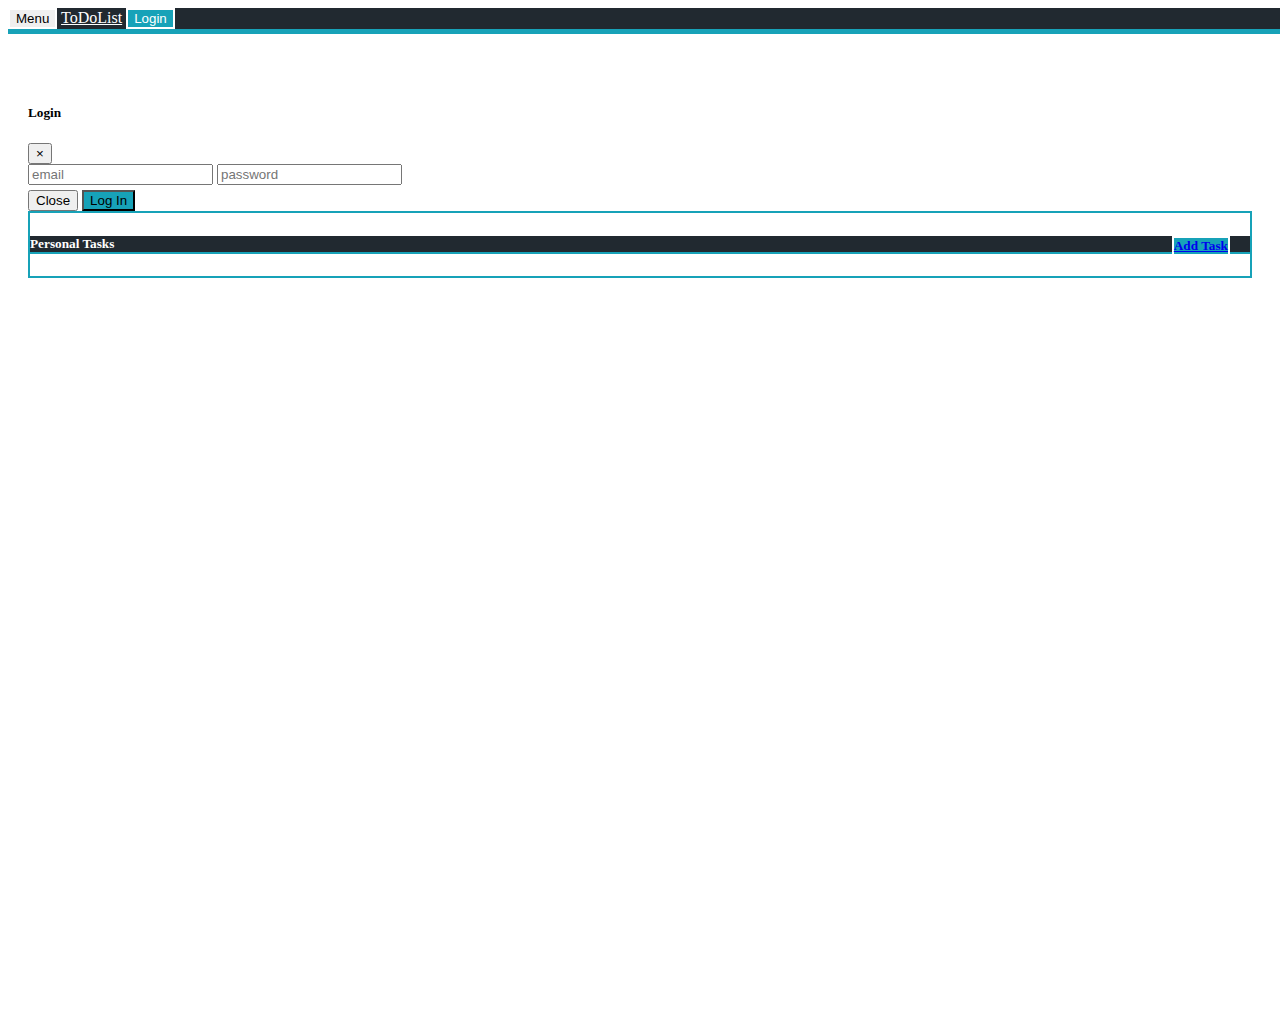
<file: src/main/html/index.html>
<!doctype html>
<html lang="eng">

<head>

	<meta charset="utf-8">
	<meta name="viewport" content="width=device-width, initial-scale=1, shrink-to-fit=no">

	<script src="https://code.jquery.com/jquery-3.2.1.slim.min.js"
		integrity="sha384-KJ3o2DKtIkvYIK3UENzmM7KCkRr/rE9/Qpg6aAZGJwFDMVNA/GpGFF93hXpG5KkN"
		crossorigin="anonymous"></script>
	<script src="https://maxcdn.bootstrapcdn.com/bootstrap/4.0.0/js/bootstrap.min.js"
		integrity="sha384-JZR6Spejh4U02d8jOt6vLEHfe/JQGiRRSQQxSfFWpi1MquVdAyjUar5+76PVCmYl"
		crossorigin="anonymous"></script>
	<script src="js/script.js"></script>

	<link rel="stylesheet" href="https://stackpath.bootstrapcdn.com/bootstrap/4.1.0/css/bootstrap.min.css"
		integrity="sha384-9gVQ4dYFwwWSjIDZnLEWnxCjeSWFphJiwGPXr1jddIhOegiu1FwO5qRGvFXOdJZ4" crossorigin="anonymous">
	<link href="css/styles.css" rel="stylesheet">
</head>

<body>

	<nav id="nav-header" class="navbar">

		<button id="menuButton" type="button" class="btn btn-info" onclick="openSidebar();">

			<span>Menu</span>
		</button>
		<a id="webTitle" class="navbar-brand" href="#">ToDoList</a>

		<!--onclick="openLogin();"-->
		<button type="button" id="loginButton" class="btn btn-primary" data-toggle="modal"
			data-target="#loginForm">Login</button>

	</nav>


	<div id="spacer">
	</div>

	<div id="sidebarWrap" class="wrapper">

		<!-- Sidebar -->
		<nav id="sidebar" style="display: none">
			<ul class="list-unstyled components">
				<li class="active">

				<li>
					<a id="currentTab" href="#">Personal Tasks</a>
				</li>
				<li>
					<a href="#">Work</a>
				</li>
				<li>
					<a href="#">Projects</a>
				</li>
				<li>
					<a href="#">Shopping List</a>
				</li>
				<li>
					<a href="#">Archive</a>
				</li>
			</ul>
		</nav>


		<div id=mainContent>

			<!-- style="display: none" -->
			<div class="modal fade" id="loginForm" tabindex="-1" role="dialog" aria-labelledby="label"
				aria-hidden="true">
				<div class="modal-dialog" role="document">

					<div class="modal-content">
						<div class="modal-header">
							<h5 class="modal-title">Login</h5>
							<button type="button" class="close" data-dismiss="modal" aria-label="Close">
								<span aria-hidden="true">&times;</span>
							</button>
						</div>
						<div id="formContent" class="modal-body">
							<!-- Login Form -->
							<form>
								<input type="email" id="login" name="login" placeholder="email">
								<input type="password" id="password" placeholder="password">


							</form>
						</div>
						<div class="modal-footer">
							<button type="button" class="btn btn-secondary" data-dismiss="modal">Close</button>
							<input id="submitLogin" class="btn btn-primary" type="submit" value="Log In">
						</div>
					</div>
				</div>
			</div>



			<div id="addTaskCard" class="card" style="display: none">
				<h5 class="card-header">Personal Tasks</h5>
				<div class="card-body">
					<form>
						<label for="taskTitle">Title</label>
						<textarea id="editTask1" class="form-control" rows=1></textarea>

						<label for="taskDescript">Description</label>
						<textarea id="editTask2" class="form-control" rows=2></textarea>

						<label for="taskDescript">Due Date</label>
						<input id="dateInput" type="date">

						<div id="date">
							<a id="cardButtons" href="#" class="btn btn-primary">Submit</a>
							<a id="cardButtons" href="#" class="btn btn-primary" onclick="cancelAddTask();">Cancel</a>
						</div>
					</form>
				</div>
			</div>

			<div class="card">
				<h5 class="card-header">
					Personal Tasks
					<a id="addTaskButton" href="#" class="btn btn-primary" onclick="addTaskButton();">Add Task</a></h5>
				<!-- task list here-->
				<div id=v>
					<!-- <div id="cardBody" class="card-body">
							<div id="date">
						<p>DATE</p>
						<p>DUE DATE</p>
						<a id="cardButtons" href="#" class="btn btn-primary">Delete</a>
						<a id="cardButtons" href="#" class="btn btn-primary">Edit</a>
					</div>
					<div id="cardContent">
						<h5 class="card-title">Title</h5>
						<p class="card-text">With supporting text below as a natural lead-in to additional content.</p>
					</div>-->
				</div>
			</div>
		</div>


		<div id="spacer">
		</div>

	</div>

	</div>


</body>

</html>
</file>
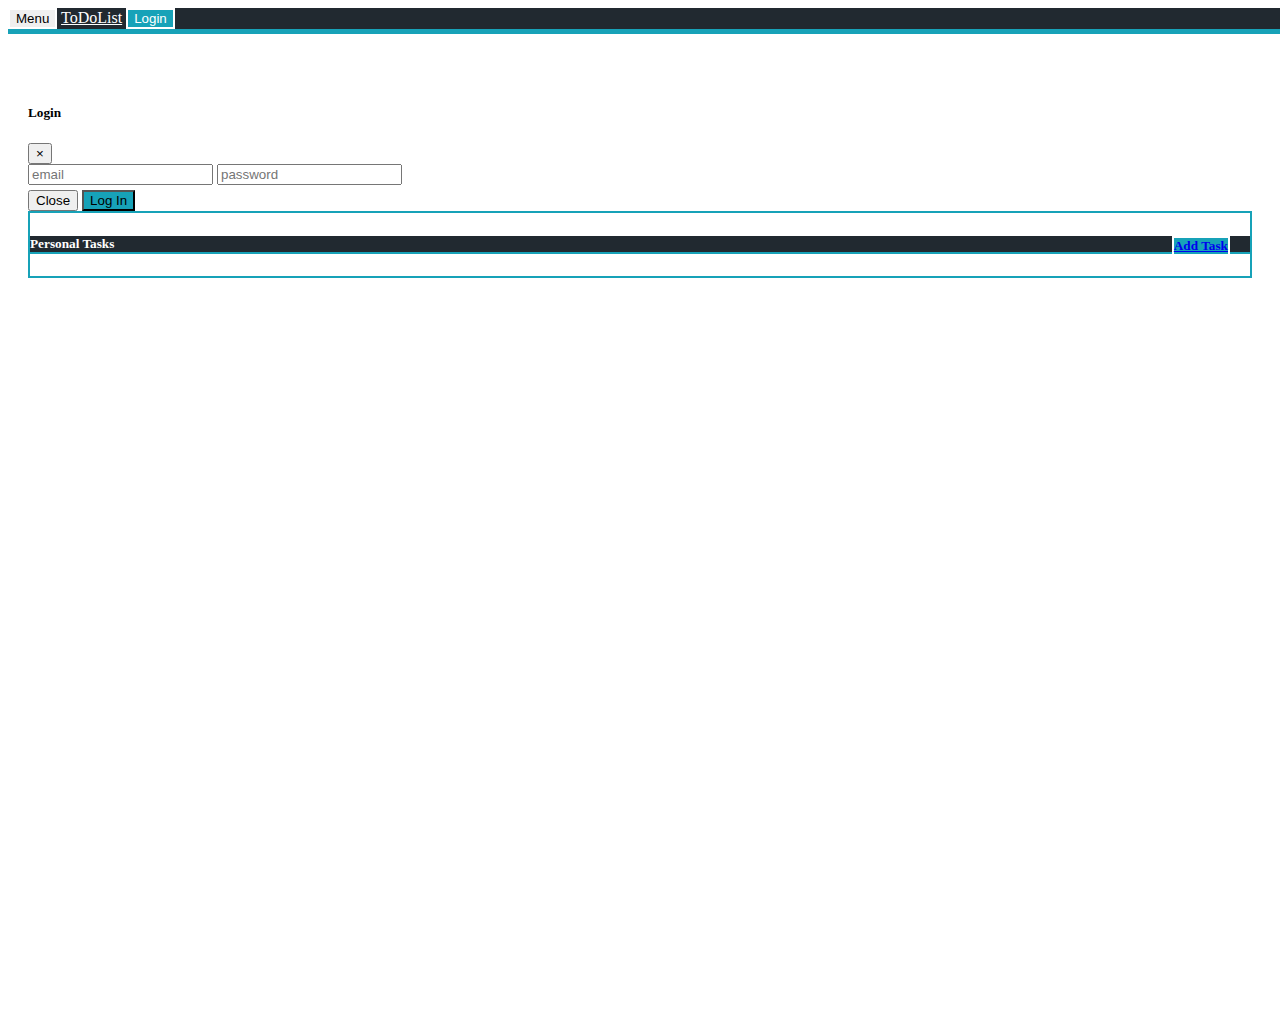
<file: src/main/html/html/index.html>
<!doctype html>
<html lang="eng">

<head>

	<meta charset="utf-8">
	<meta name="viewport" content="width=device-width, initial-scale=1, shrink-to-fit=no">

	<script src="https://code.jquery.com/jquery-3.2.1.slim.min.js"
		integrity="sha384-KJ3o2DKtIkvYIK3UENzmM7KCkRr/rE9/Qpg6aAZGJwFDMVNA/GpGFF93hXpG5KkN"
		crossorigin="anonymous"></script>
	<script src="https://maxcdn.bootstrapcdn.com/bootstrap/4.0.0/js/bootstrap.min.js"
		integrity="sha384-JZR6Spejh4U02d8jOt6vLEHfe/JQGiRRSQQxSfFWpi1MquVdAyjUar5+76PVCmYl"
		crossorigin="anonymous"></script>
	<script src="js/script.js"></script>

	<link rel="stylesheet" href="https://stackpath.bootstrapcdn.com/bootstrap/4.1.0/css/bootstrap.min.css"
		integrity="sha384-9gVQ4dYFwwWSjIDZnLEWnxCjeSWFphJiwGPXr1jddIhOegiu1FwO5qRGvFXOdJZ4" crossorigin="anonymous">
	<link href="css/styles.css" rel="stylesheet">
</head>

<body>

	<nav id="nav-header" class="navbar">

		<button id="menuButton" type="button" class="btn btn-info" onclick="openSidebar();">

			<span>Menu</span>
		</button>
		<a id="webTitle" class="navbar-brand" href="#">ToDoList</a>

		<!--onclick="openLogin();"-->
		<button type="button" id="loginButton" class="btn btn-primary" data-toggle="modal"
			data-target="#loginForm">Login</button>

	</nav>


	<div id="spacer">
	</div>

	<div id="sidebarWrap" class="wrapper">

		<!-- Sidebar -->
		<nav id="sidebar" style="display: none">
			<ul class="list-unstyled components">
				<li class="active">

				<li>
					<a id="currentTab" href="#">Personal Tasks</a>
				</li>
				<li>
					<a href="#">Work</a>
				</li>
				<li>
					<a href="#">Projects</a>
				</li>
				<li>
					<a href="#">Shopping List</a>
				</li>
				<li>
					<a href="#">Archive</a>
				</li>
			</ul>
		</nav>


		<div id=mainContent>

			<!-- style="display: none" -->
			<div class="modal fade" id="loginForm" tabindex="-1" role="dialog" aria-labelledby="label"
				aria-hidden="true">
				<div class="modal-dialog" role="document">

					<div class="modal-content">
						<div class="modal-header">
							<h5 class="modal-title">Login</h5>
							<button type="button" class="close" data-dismiss="modal" aria-label="Close">
								<span aria-hidden="true">&times;</span>
							</button>
						</div>
						<div id="formContent" class="modal-body">
							<!-- Login Form -->
							<form>
								<input type="email" id="login" name="login" placeholder="email">
								<input type="password" id="password" placeholder="password">


							</form>
						</div>
						<div class="modal-footer">
							<button type="button" class="btn btn-secondary" data-dismiss="modal">Close</button>
							<input id="submitLogin" class="btn btn-primary" type="submit" value="Log In">
						</div>
					</div>
				</div>
			</div>



			<div id="addTaskCard" class="card" style="display: none">
				<h5 class="card-header">Personal Tasks</h5>
				<div class="card-body">
					<form action="POST" name="addTaskForm">
						<label for="taskTitle">Title</label>
						<textarea id="addTask1" name ="name" class="form-control" rows=1></textarea>

						<label for="taskDescript">Description</label>
						<textarea id="addTask2" name="descript" class="form-control" rows=2></textarea>

						<label for="taskDescript">Due Date</label>
						<input id="dateInput" name="dueDate" type="date">

						<div id="date">
							<a id="cardButtons" onclick="createTask();" class="btn btn-primary">Submit</a>
							<a id="cardButtons" href="#" class="btn btn-primary" onclick="cancelAddTask();">Cancel</a>
						</div>
					</form>
				</div>
			</div>

			<div class="card">
				<h5 class="card-header">
					Personal Tasks
					<a id="addTaskButton" href="#" class="btn btn-primary" onclick="addTaskButton();">Add Task</a></h5>
				<!-- task list here-->
				<div id=v>
					<!-- <div id="cardBody" class="card-body">
							<div id="date">
						<p>DATE</p>
						<p>DUE DATE</p>
						<a id="cardButtons" href="#" class="btn btn-primary">Delete</a>
						<a id="cardButtons" href="#" class="btn btn-primary">Edit</a>
					</div>
					<div id="cardContent">
						<h5 class="card-title">Title</h5>
						<p class="card-text">With supporting text below as a natural lead-in to additional content.</p>
					</div>-->
				</div>
			</div>
		</div>


		<div id="spacer">
		</div>

	</div>

	</div>


</body>

</html>
</file>
<file: src/main/html/css/styles.css>
#nav-header {
  background-color:#212930;
  position:fixed;
  width:100%;
  z-index: 1;
  border-bottom: 5px solid #17a2b8;
}

#webTitle {
  color: #fff;
}
.btn-primary {
  background: #17a2b8;
}

.btn-primary:hover {
  background: #138496;
}

#menuButton {
  border: 2px solid #fff;
}

#loginButton {
  color: #fff;
  border: 2px solid #fff;
}

#addTaskButton {
  border: 2px solid #fff;
}

#collapseSide {
  float: left;
}

#spacer {
  padding-top: 55px;
}

.wrapper {
  display: flex;
  width: 100%;
  align-items: stretch;
}

#sidebar {
  min-width: 250px;
  max-width: 250px;
  min-height: 100vh;
  background: #212930;
}

#sidebar.active {
  margin-left: -250px;
}


@media (max-width: 768px) {
  #sidebar {
    margin-left: -250px;
  }
  #sidebar.active {
    margin-left: 0;
  }
}

#sidebar .sidebar-header {
  padding: 20px;
  background: #001000;
}

#homeSubmenu {
  background: #001000;

}
#sidebar ul.components {
  padding: 20px 0;
  border-bottom: 1px solid #47748b;
}

#sidebar ul p {
  color: #fff;
  padding: 10px;
}

#sidebar ul li a {
  padding: 10px;
  font-size: 1.1em;
  display: block;
  color: #fff;
}
#sidebar ul li a:hover {
  color: #fff;
  background: #17a2b8;
}

#sidebar ul li.active > a, a[aria-expanded="true"] {
  color: #fff;
  background: #17a2b8;
}

#currentTab {
  background:  #17a2b8;
  color: #fff;
}

ul ul a {
  font-size: 0.9em;
  padding-left: 30px ;
  background: #001000;
}

.modal-header {
  background-color : #fff;
}

#mainContent {
  width: 100%;
  padding: 20px;
  min-height: 100vh;
  transition: all 0.3s;
  background: #fff;
}

#addTaskButton {
position: relative;
float: right;
margin-right: 20px;
}

.card {
  border: 2px solid #17a2b8;
  min-width: 20%;
  z-index: 0;
}

.card-header {
 background: #212930;
 color: #fff;
 border-bottom: 2px solid #17a2b8;
}

.card-body {
  background: #212930;
  color: #fff;
  border-bottom: 2px solid #17a2b8;
  padding:3%;
}

#card-content {
  width: 15%;
}

#descriptText {
  width: 45%;
}
#cardSet2 {
  margin-top: 5px;
}

#date {
  float: right;
}
#cardButtons {
  padding-right: 100px;
  float:right;
  border: 2px solid #FFF;
}



#submitLogin { 
  margin-top: 5px;
  margin-right: 5px;
}

#formFooter {
padding-top: 10px;
}

.form-control {
max-width: 60%;
}

#dateInput {
  margin-top: 15px;
}

#addTaskCard {
margin-bottom: 15px;
}

#cancelLogin{
margin-top: 5px;
}

.loginFormButton {
  border: 2px solid #fff;
}
</file>
<file: src/main/html/html/css/styles.css>
#nav-header {
  background-color:#212930;
  position:fixed;
  width:100%;
  z-index: 1;
  border-bottom: 5px solid #17a2b8;
}

#webTitle {
  color: #fff;
}
.btn-primary {
  background: #17a2b8;
}

.btn-primary:hover {
  background: #138496;
}

#menuButton {
  border: 2px solid #fff;
}

#loginButton {
  color: #fff;
  border: 2px solid #fff;
}

#addTaskButton {
  border: 2px solid #fff;
}

#collapseSide {
  float: left;
}

#spacer {
  padding-top: 55px;
}

.wrapper {
  display: flex;
  width: 100%;
  align-items: stretch;
}

#sidebar {
  min-width: 250px;
  max-width: 250px;
  min-height: 100vh;
  background: #212930;
}

#sidebar.active {
  margin-left: -250px;
}


@media (max-width: 768px) {
  #sidebar {
    margin-left: -250px;
  }
  #sidebar.active {
    margin-left: 0;
  }
}

#sidebar .sidebar-header {
  padding: 20px;
  background: #001000;
}

#homeSubmenu {
  background: #001000;

}
#sidebar ul.components {
  padding: 20px 0;
  border-bottom: 1px solid #47748b;
}

#sidebar ul p {
  color: #fff;
  padding: 10px;
}

#sidebar ul li a {
  padding: 10px;
  font-size: 1.1em;
  display: block;
  color: #fff;
}
#sidebar ul li a:hover {
  color: #fff;
  background: #17a2b8;
}

#sidebar ul li.active > a, a[aria-expanded="true"] {
  color: #fff;
  background: #17a2b8;
}

#currentTab {
  background:  #17a2b8;
  color: #fff;
}

ul ul a {
  font-size: 0.9em;
  padding-left: 30px ;
  background: #001000;
}

.modal-header {
  background-color : #fff;
}

#mainContent {
  width: 100%;
  padding: 20px;
  min-height: 100vh;
  transition: all 0.3s;
  background: #fff;
}

#addTaskButton {
position: relative;
float: right;
margin-right: 20px;
}

.card {
  border: 2px solid #17a2b8;
  min-width: 20%;
  z-index: 0;
}

.card-header {
 background: #212930;
 color: #fff;
 border-bottom: 2px solid #17a2b8;
}

.card-body {
  background: #212930;
  color: #fff;
  border-bottom: 2px solid #17a2b8;
  padding:3%;
}

#card-content {
  width: 15%;
}

#descriptText {
  width: 45%;
}
#cardSet2 {
  margin-top: 5px;
}

#date {
  float: right;
}
#cardButtons {
  padding-right: 100px;
  float:right;
  border: 2px solid #FFF;
}



#submitLogin { 
  margin-top: 5px;
  margin-right: 5px;
}

#formFooter {
padding-top: 10px;
}

.form-control {
max-width: 60%;
}

#dateInput {
  margin-top: 15px;
}

#addTaskCard {
margin-bottom: 15px;
}

#cancelLogin{
margin-top: 5px;
}

.loginFormButton {
  border: 2px solid #fff;
}
</file>
